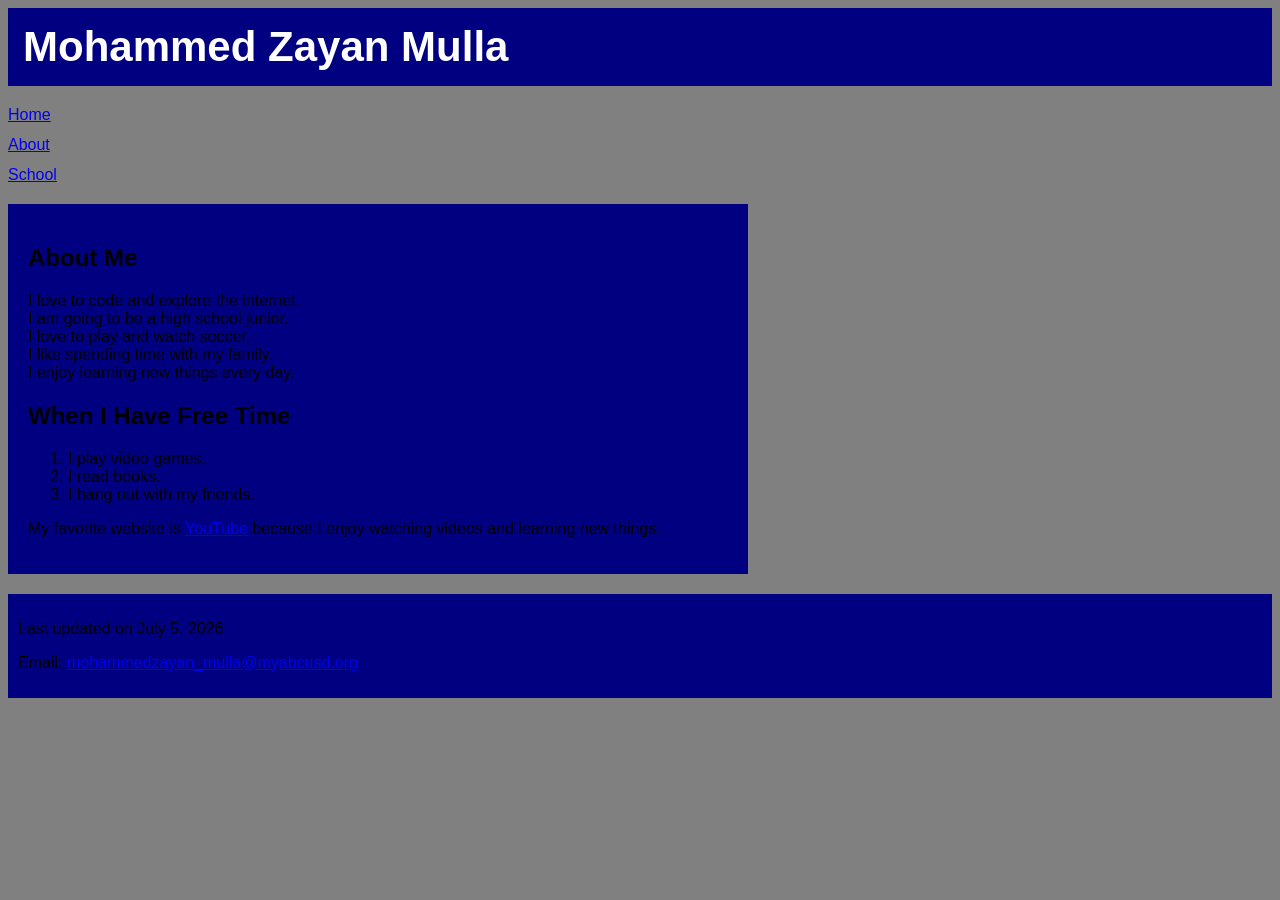
<file: index.html>
<!DOCTYPE html>
<html lang="en">

<head>
    <meta charset="UTF-8">
    <meta name="viewport" content="width=device-width, initial-scale=1.0">
    <title>Home</title>

    <link rel="stylesheet" href="main.css">
</head>

<body>

    <header>
        <h1>Mohammed Zayan Mulla</h1>
    </header>

    <nav>
        <ul>
            <li><a href="index.html">Home</a></li>
            <li><a href="about.html">About</a></li>
            <li><a href="#">School</a></li>
        </ul>
    </nav>

    <section>

        <h2>About Me</h2>

        <p>
            I love to code and explore the internet.<br>
            I am going to be a high school junior.<br>
            I love to play and watch soccer.<br>
            I like spending time with my family.<br>
            I enjoy learning new things every day.
        </p>

        <h2>When I Have Free Time</h2>

        <ol>
            <li>I play video games.</li>
            <li>I read books.</li>
            <li>I hang out with my friends.</li>
        </ol>

        <p>
            My favorite website is
            <a href="https://www.youtube.com" target="_blank">YouTube</a>
            because I enjoy watching videos and learning new things.
        </p>

    </section>

    <footer>

        <p>Last updated on July 5, 2026</p>

        <p>
            Email:
            <a href="mohammedzayan_mulla@myabcusd.org">mohammedzayan_mulla@myabcusd.org</a>
        </p>

    </footer>

</body>

</html>
</file>
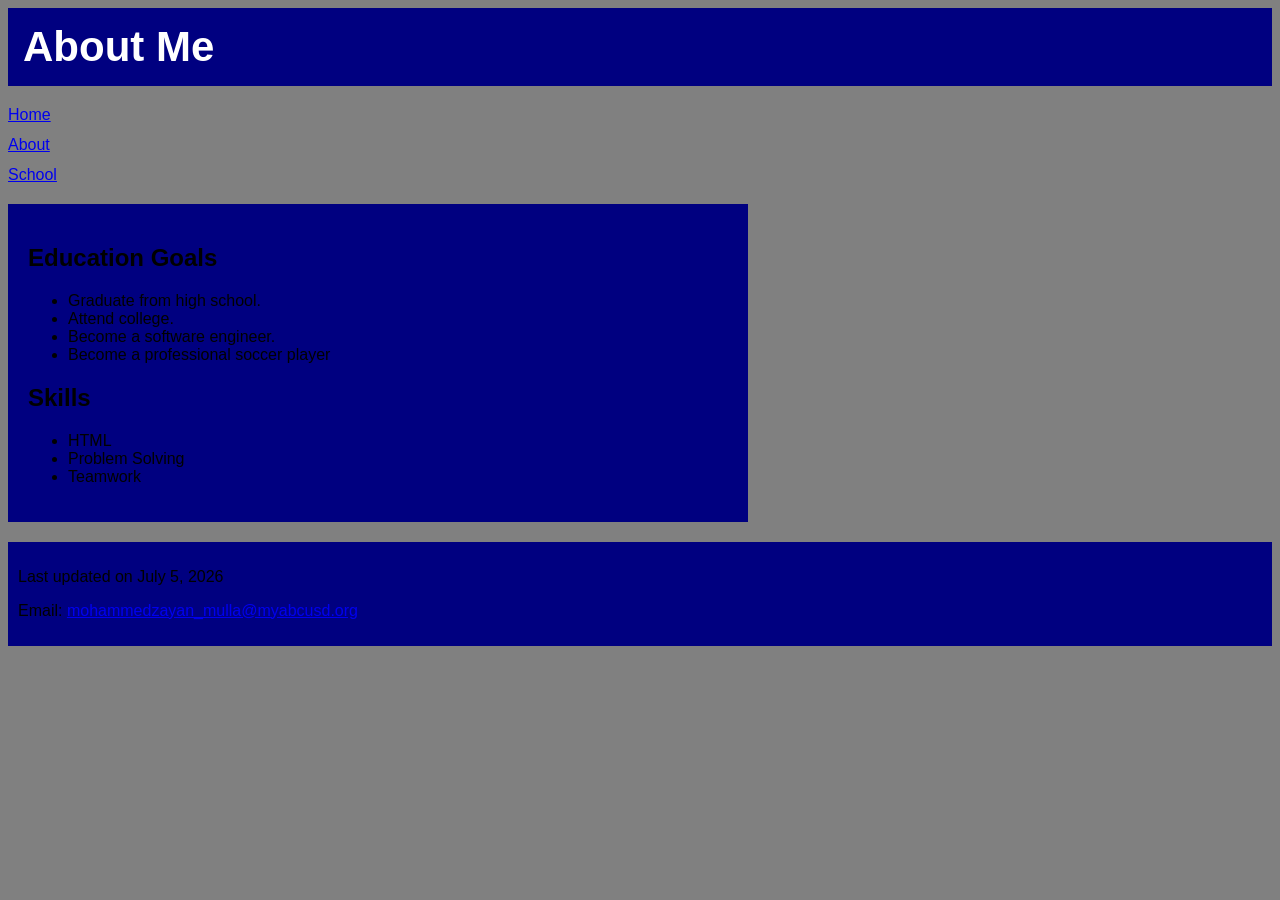
<file: about.html>
<!DOCTYPE html>
<html lang="en">

<head>
    <meta charset="UTF-8">
    <meta name="viewport" content="width=device-width, initial-scale=1.0">
    <title>About</title>

    <link rel="stylesheet" href="main.css">
</head>

<body>

    <header>

        <h1>About Me</h1>

    </header>

    <nav>

        <ul>

            <li><a href="index.html">Home</a></li>

            <li><a href="about.html">About</a></li>

            <li><a href="#">School</a></li>

        </ul>

    </nav>

    <section>

        <h2>Education Goals</h2>

        <ul>

            <li>Graduate from high school.</li>

            <li>Attend college.</li>

            <li>Become a software engineer.</li>
            
            <li>Become a professional soccer player</li>

        </ul>

        <h2>Skills</h2>

        <ul>

            <li>HTML</li>

            <li>Problem Solving</li>

            <li>Teamwork</li>

        </ul>

    </section>

    <footer>

        <p>Last updated on July 5, 2026</p>

        <p>Email:
            <a href="mohammedzayan_mulla@myabcusd.org">mohammedzayan_mulla@myabcusd.org</a>
        </p>

    </footer>

</body>

</html>
</file>
<file: main.css>
body {

    background-color: gray;

    font-family: Arial, Helvetica, sans-serif;

}

header {

    background-color: navy;

    color: white;

    padding: 15px;

}

h1 {

    font-size: 42px;

    margin: 0;

}

nav ul {

    list-style-type: none;

    padding: 0;

    margin: 20px 0;

}

nav li {

    margin-bottom: 12px;

}

section {

    background-color: navy;

    width: 700px;

    padding: 20px;

}

footer {

    background-color: navy;

    padding: 10px;

    margin-top: 20px;

}
</file>
